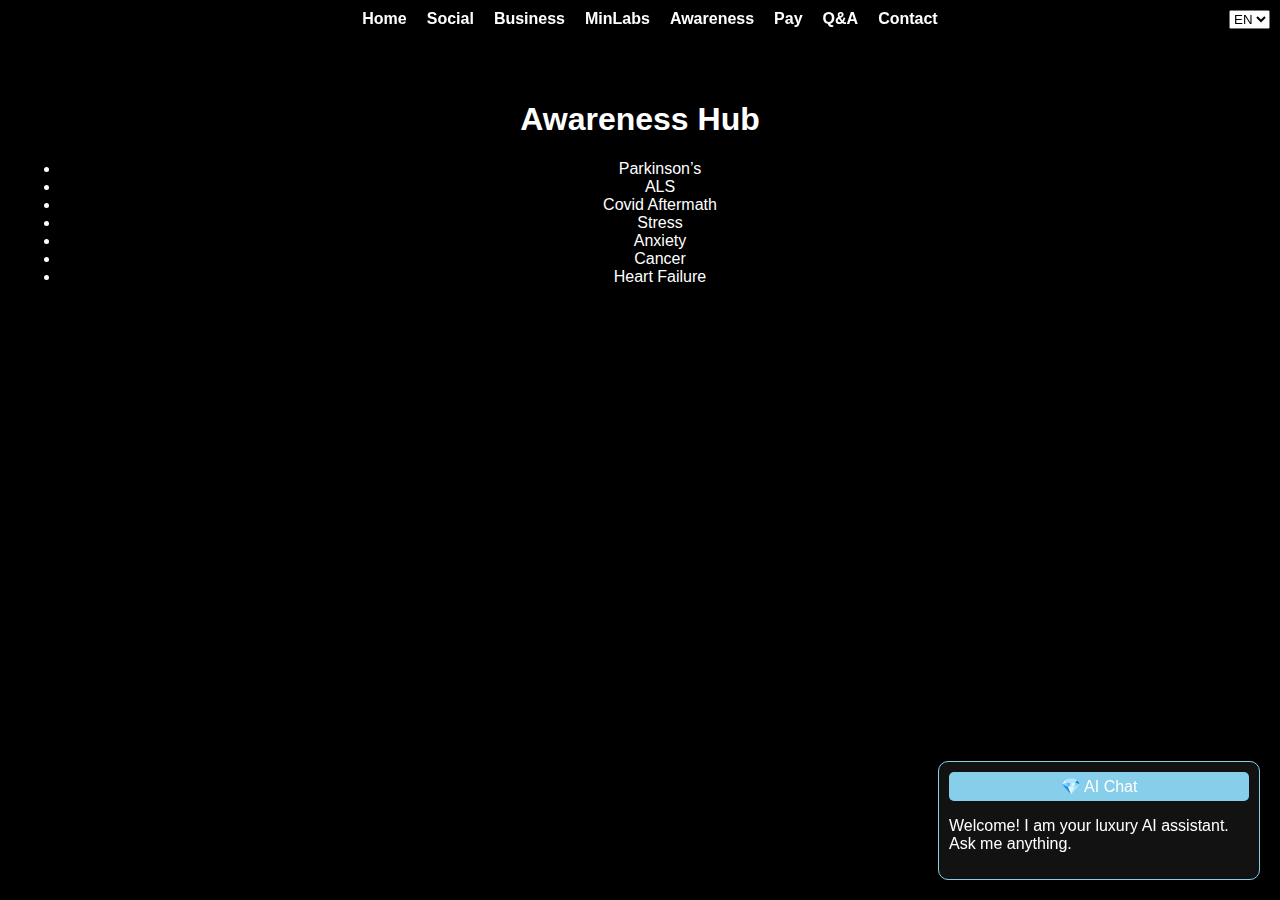
<file: awareness.html>
<!DOCTYPE html>
<html lang="en">
<head>
  <meta charset="UTF-8">
  <meta name="viewport" content="width=device-width, initial-scale=1.0">
  <title>Awareness - OTPE Positive</title>
  <link rel="stylesheet" href="css/style.css">
  <script src="js/chatbot.js" defer></script>
  <script src="js/translate.js" defer></script>
</head>
<body>
  <div class="navbar">
    <a href="/home">Home</a>
    <a href="/social">Social</a>
    <a href="/business">Business</a>
    <a href="/minlabs">MinLabs</a>
    <a href="/awareness">Awareness</a>
    <a href="/pay">Pay</a>
    <a href="/qa">Q&A</a>
    <a href="/contact">Contact</a>
  </div>
  <div class="lang-selector">
    <select id="langSelect">
      <option value="en">EN</option>
      <option value="ar">AR</option>
      <option value="fr">FR</option>
      <option value="zh">ZH</option>
    </select>
  </div>
  <main><h1>Awareness Hub</h1><ul><li>Parkinson’s</li><li>ALS</li><li>Covid Aftermath</li><li>Stress</li><li>Anxiety</li><li>Cancer</li><li>Heart Failure</li></ul></main>
  <div id="chatbot"></div>
</body>
</html>
</file>
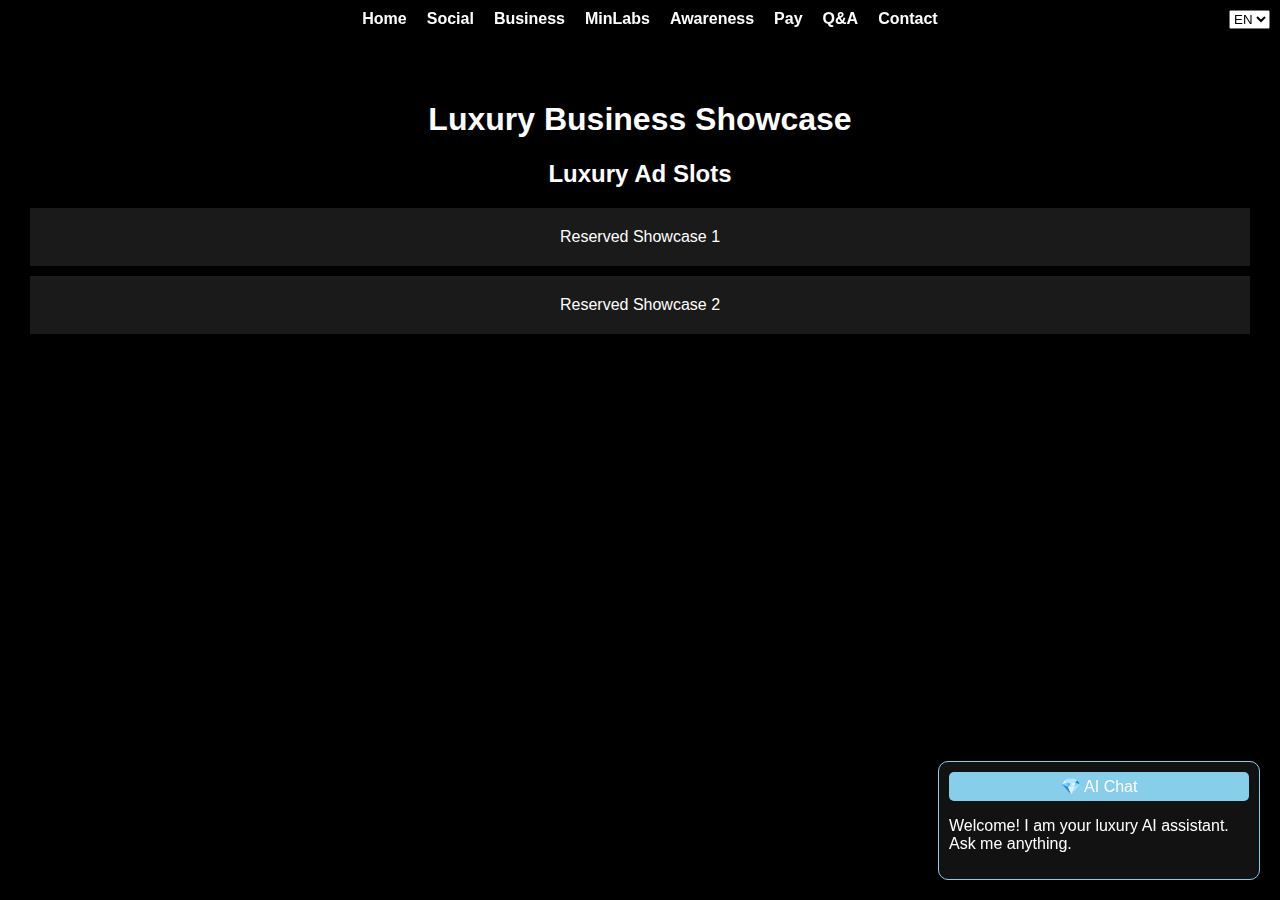
<file: business.html>
<!DOCTYPE html>
<html lang="en">
<head>
  <meta charset="UTF-8">
  <meta name="viewport" content="width=device-width, initial-scale=1.0">
  <title>Business - OTPE Positive</title>
  <link rel="stylesheet" href="css/style.css">
  <script src="js/chatbot.js" defer></script>
  <script src="js/translate.js" defer></script>
</head>
<body>
  <div class="navbar">
    <a href="/home">Home</a>
    <a href="/social">Social</a>
    <a href="/business">Business</a>
    <a href="/minlabs">MinLabs</a>
    <a href="/awareness">Awareness</a>
    <a href="/pay">Pay</a>
    <a href="/qa">Q&A</a>
    <a href="/contact">Contact</a>
  </div>
  <div class="lang-selector">
    <select id="langSelect">
      <option value="en">EN</option>
      <option value="ar">AR</option>
      <option value="fr">FR</option>
      <option value="zh">ZH</option>
    </select>
  </div>
  <main><h1>Luxury Business Showcase</h1><div id='ads'></div><script src='js/ads.js'></script></main>
  <div id="chatbot"></div>
</body>
</html>
</file>
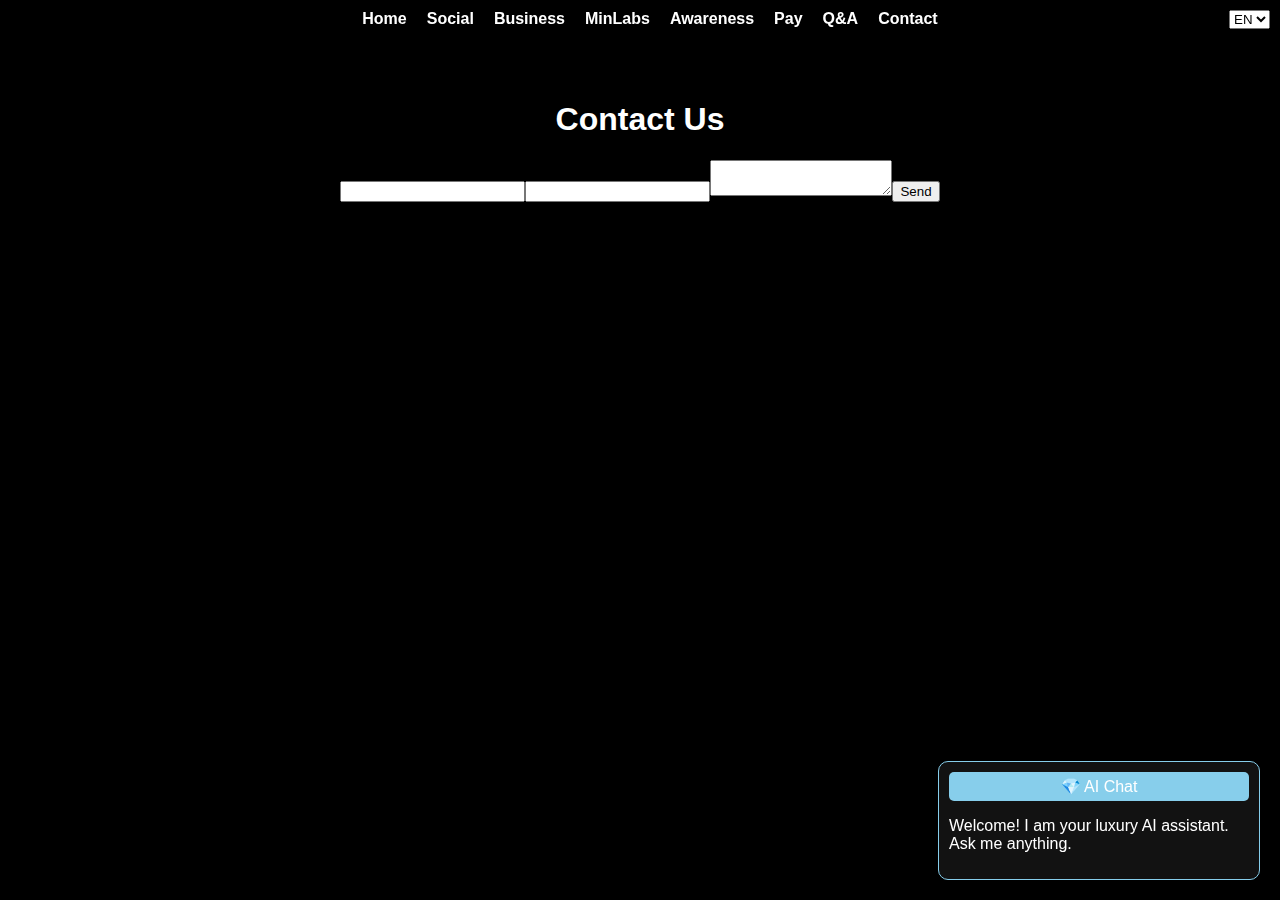
<file: contact.html>
<!DOCTYPE html>
<html lang="en">
<head>
  <meta charset="UTF-8">
  <meta name="viewport" content="width=device-width, initial-scale=1.0">
  <title>Contact - OTPE Positive</title>
  <link rel="stylesheet" href="css/style.css">
  <script src="js/chatbot.js" defer></script>
  <script src="js/translate.js" defer></script>
</head>
<body>
  <div class="navbar">
    <a href="/home">Home</a>
    <a href="/social">Social</a>
    <a href="/business">Business</a>
    <a href="/minlabs">MinLabs</a>
    <a href="/awareness">Awareness</a>
    <a href="/pay">Pay</a>
    <a href="/qa">Q&A</a>
    <a href="/contact">Contact</a>
  </div>
  <div class="lang-selector">
    <select id="langSelect">
      <option value="en">EN</option>
      <option value="ar">AR</option>
      <option value="fr">FR</option>
      <option value="zh">ZH</option>
    </select>
  </div>
  <main><h1>Contact Us</h1><form name='contact' method='POST' data-netlify='true'><input type='text' name='name'><input type='email' name='email'><textarea name='message'></textarea><button type='submit'>Send</button></form></main>
  <div id="chatbot"></div>
</body>
</html>
</file>
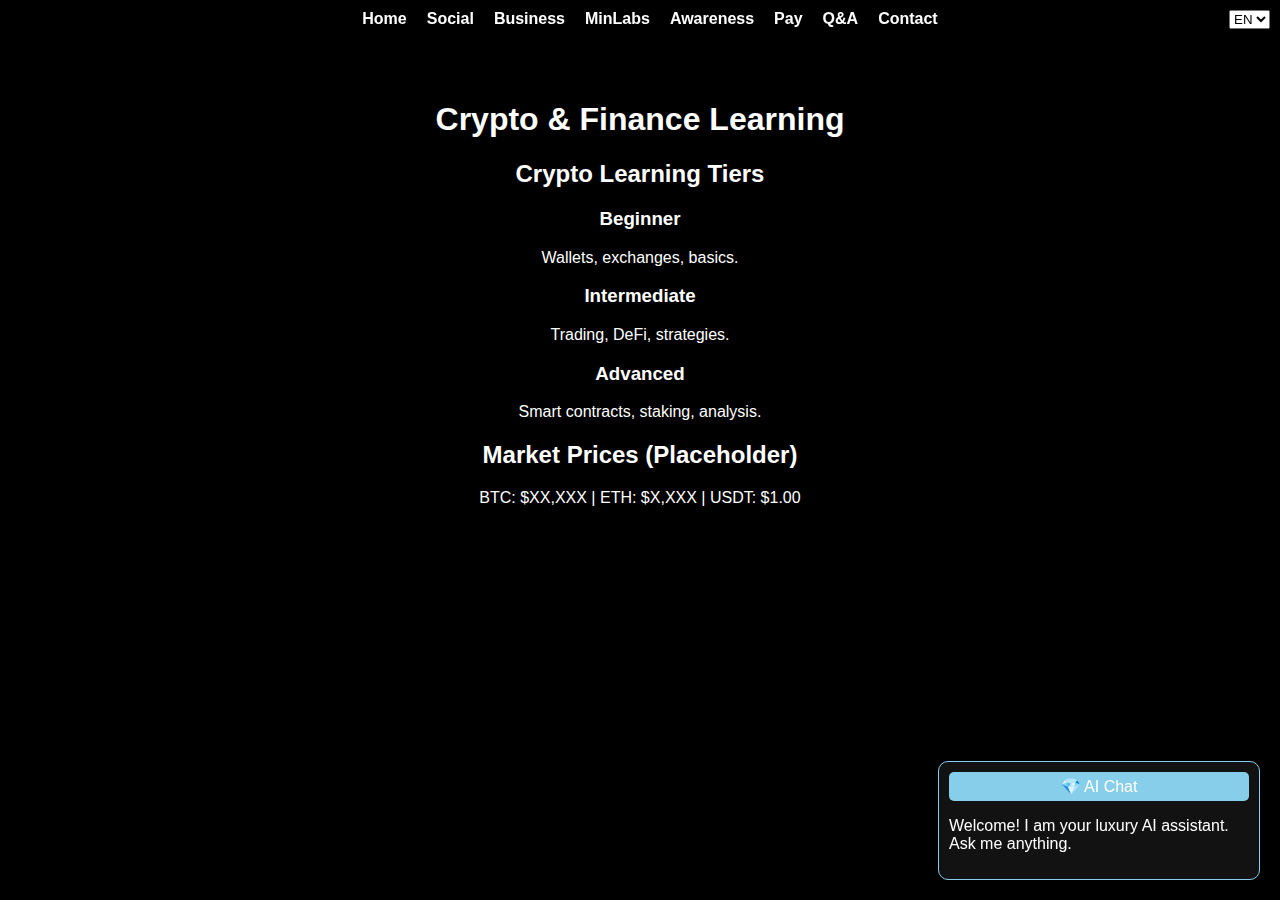
<file: minlabs.html>
<!DOCTYPE html>
<html lang="en">
<head>
  <meta charset="UTF-8">
  <meta name="viewport" content="width=device-width, initial-scale=1.0">
  <title>MinLabs - OTPE Positive</title>
  <link rel="stylesheet" href="css/style.css">
  <script src="js/chatbot.js" defer></script>
  <script src="js/translate.js" defer></script>
</head>
<body>
  <div class="navbar">
    <a href="/home">Home</a>
    <a href="/social">Social</a>
    <a href="/business">Business</a>
    <a href="/minlabs">MinLabs</a>
    <a href="/awareness">Awareness</a>
    <a href="/pay">Pay</a>
    <a href="/qa">Q&A</a>
    <a href="/contact">Contact</a>
  </div>
  <div class="lang-selector">
    <select id="langSelect">
      <option value="en">EN</option>
      <option value="ar">AR</option>
      <option value="fr">FR</option>
      <option value="zh">ZH</option>
    </select>
  </div>
  <main><h1>Crypto & Finance Learning</h1><div id='dashboard'></div><script src='js/cryptoAPI.js'></script></main>
  <div id="chatbot"></div>
</body>
</html>
</file>
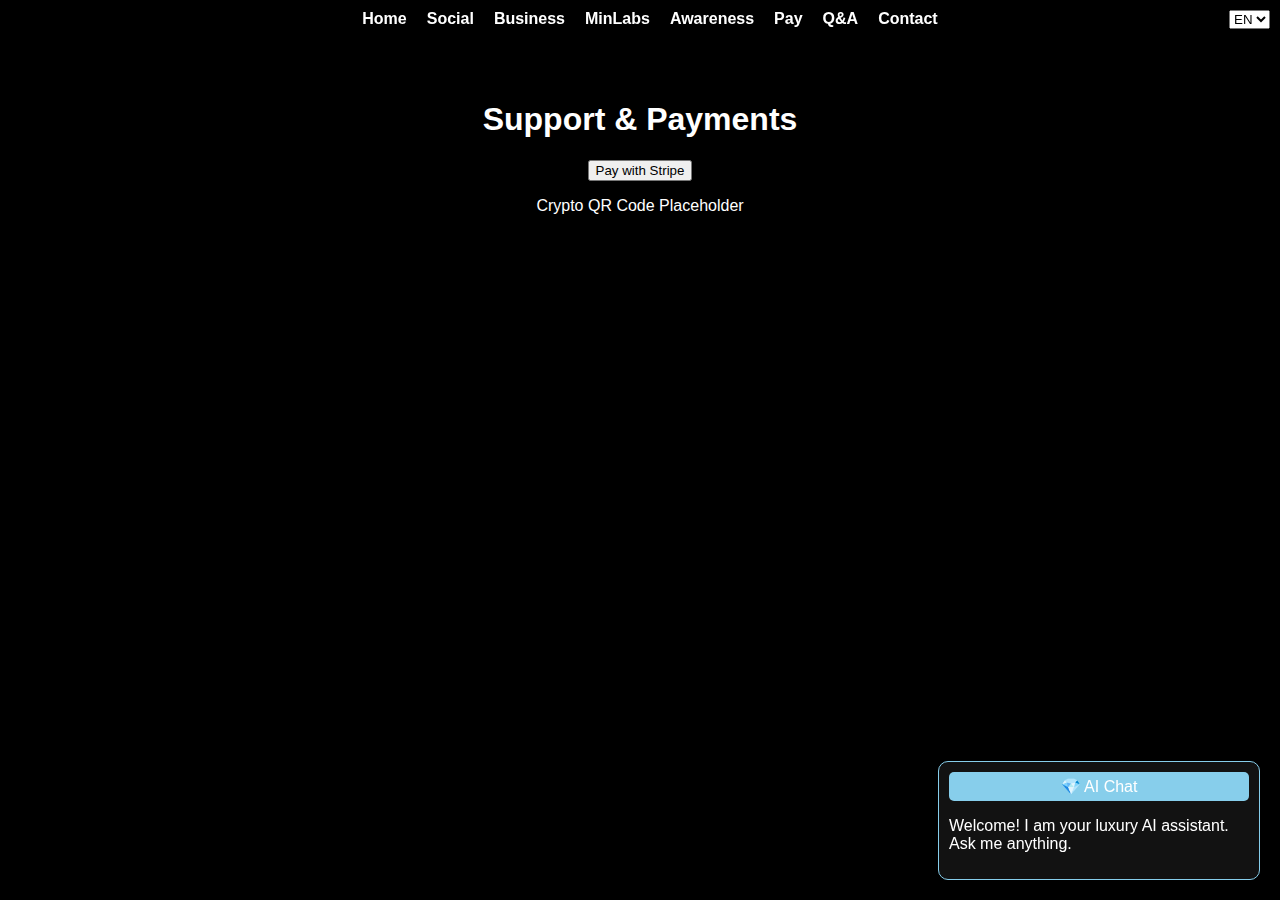
<file: pay.html>
<!DOCTYPE html>
<html lang="en">
<head>
  <meta charset="UTF-8">
  <meta name="viewport" content="width=device-width, initial-scale=1.0">
  <title>Pay - OTPE Positive</title>
  <link rel="stylesheet" href="css/style.css">
  <script src="js/chatbot.js" defer></script>
  <script src="js/translate.js" defer></script>
</head>
<body>
  <div class="navbar">
    <a href="/home">Home</a>
    <a href="/social">Social</a>
    <a href="/business">Business</a>
    <a href="/minlabs">MinLabs</a>
    <a href="/awareness">Awareness</a>
    <a href="/pay">Pay</a>
    <a href="/qa">Q&A</a>
    <a href="/contact">Contact</a>
  </div>
  <div class="lang-selector">
    <select id="langSelect">
      <option value="en">EN</option>
      <option value="ar">AR</option>
      <option value="fr">FR</option>
      <option value="zh">ZH</option>
    </select>
  </div>
  <main><h1>Support & Payments</h1><button id='payStripe'>Pay with Stripe</button><div id='cryptoQR'></div><script src='js/payments.js'></script></main>
  <div id="chatbot"></div>
</body>
</html>
</file>
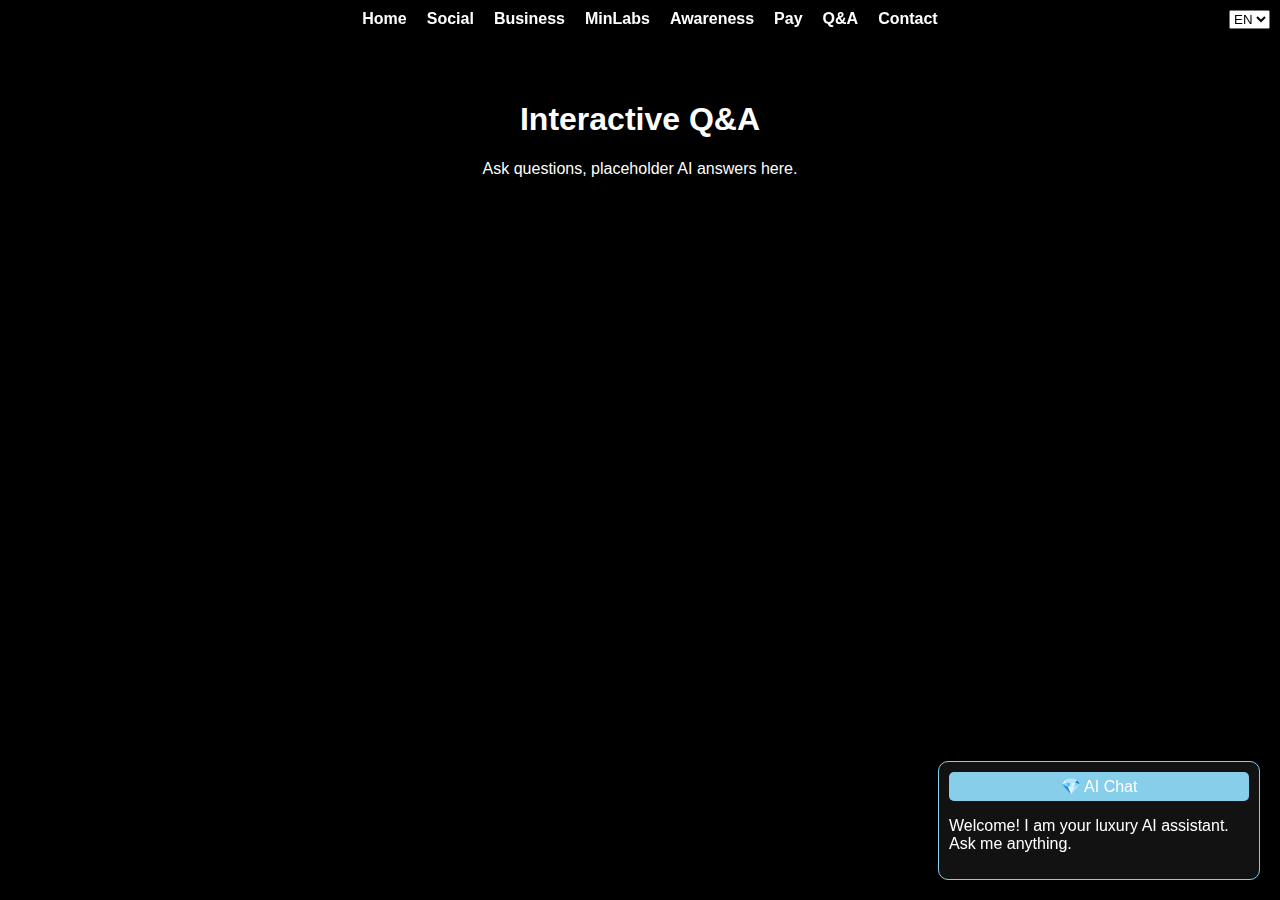
<file: qa.html>
<!DOCTYPE html>
<html lang="en">
<head>
  <meta charset="UTF-8">
  <meta name="viewport" content="width=device-width, initial-scale=1.0">
  <title>Q&A - OTPE Positive</title>
  <link rel="stylesheet" href="css/style.css">
  <script src="js/chatbot.js" defer></script>
  <script src="js/translate.js" defer></script>
</head>
<body>
  <div class="navbar">
    <a href="/home">Home</a>
    <a href="/social">Social</a>
    <a href="/business">Business</a>
    <a href="/minlabs">MinLabs</a>
    <a href="/awareness">Awareness</a>
    <a href="/pay">Pay</a>
    <a href="/qa">Q&A</a>
    <a href="/contact">Contact</a>
  </div>
  <div class="lang-selector">
    <select id="langSelect">
      <option value="en">EN</option>
      <option value="ar">AR</option>
      <option value="fr">FR</option>
      <option value="zh">ZH</option>
    </select>
  </div>
  <main><h1>Interactive Q&A</h1><p>Ask questions, placeholder AI answers here.</p></main>
  <div id="chatbot"></div>
</body>
</html>
</file>
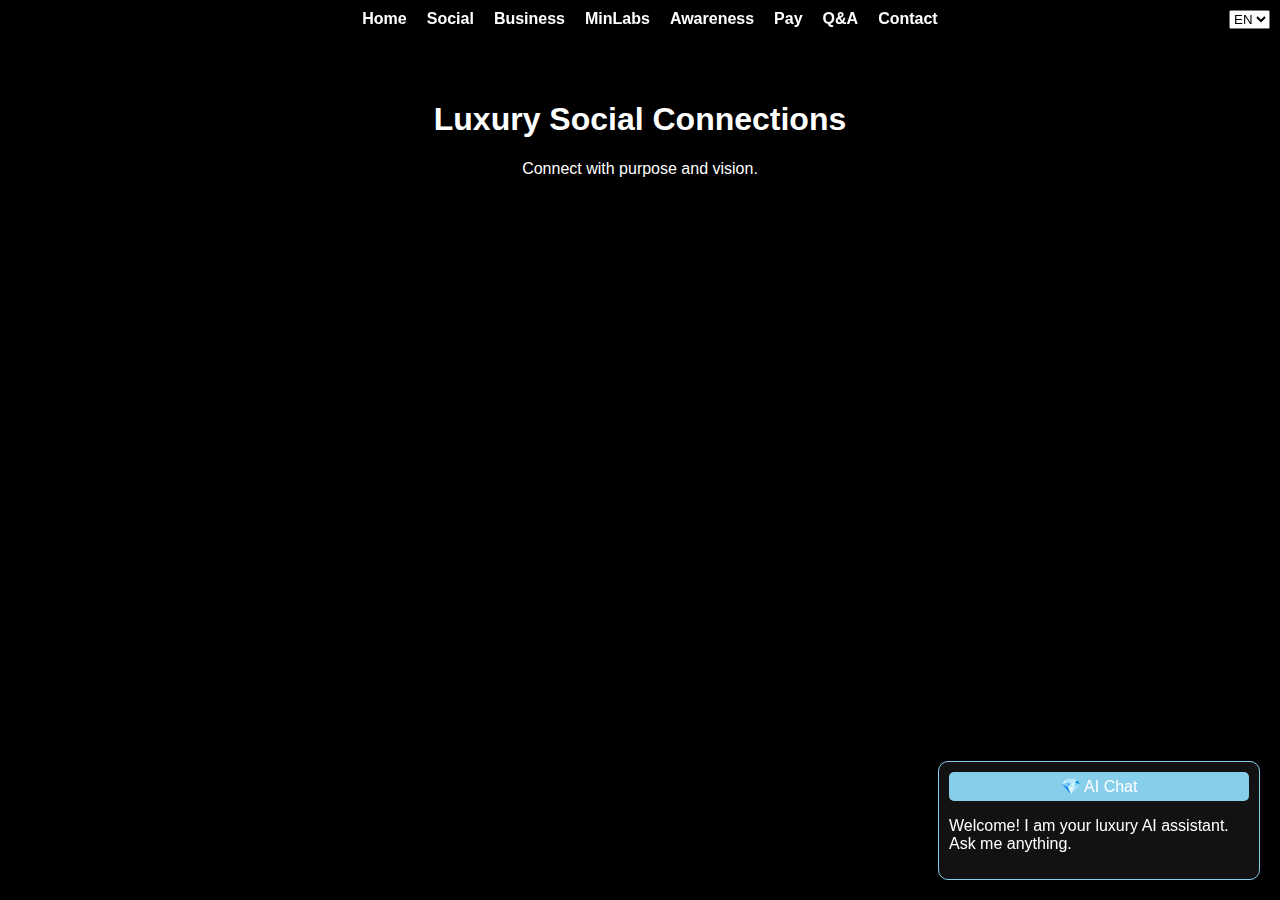
<file: social.html>
<!DOCTYPE html>
<html lang="en">
<head>
  <meta charset="UTF-8">
  <meta name="viewport" content="width=device-width, initial-scale=1.0">
  <title>Social - OTPE Positive</title>
  <link rel="stylesheet" href="css/style.css">
  <script src="js/chatbot.js" defer></script>
  <script src="js/translate.js" defer></script>
</head>
<body>
  <div class="navbar">
    <a href="/home">Home</a>
    <a href="/social">Social</a>
    <a href="/business">Business</a>
    <a href="/minlabs">MinLabs</a>
    <a href="/awareness">Awareness</a>
    <a href="/pay">Pay</a>
    <a href="/qa">Q&A</a>
    <a href="/contact">Contact</a>
  </div>
  <div class="lang-selector">
    <select id="langSelect">
      <option value="en">EN</option>
      <option value="ar">AR</option>
      <option value="fr">FR</option>
      <option value="zh">ZH</option>
    </select>
  </div>
  <main><h1>Luxury Social Connections</h1><p>Connect with purpose and vision.</p></main>
  <div id="chatbot"></div>
</body>
</html>
</file>
<file: css/style.css>
body { background:black; margin:0; color:white; font-family:Arial; }
.navbar { position:fixed; top:0; width:100%; background:rgba(0,0,0,0.7); display:flex; justify-content:center; gap:20px; padding:10px; }
.navbar a { color:white; text-decoration:none; font-weight:bold; }
main { margin-top:60px; padding:20px; text-align:center; }
.lang-selector { position:fixed; top:10px; right:10px; }
#chatbot { position:fixed; bottom:20px; right:20px; width:300px; background:rgba(20,20,20,0.9); border:1px solid #87CEEB; border-radius:10px; padding:10px; display:none; color:white; }
#chatbotHeader { cursor:pointer; background:#87CEEB; padding:5px; border-radius:5px; text-align:center; }
</file>
